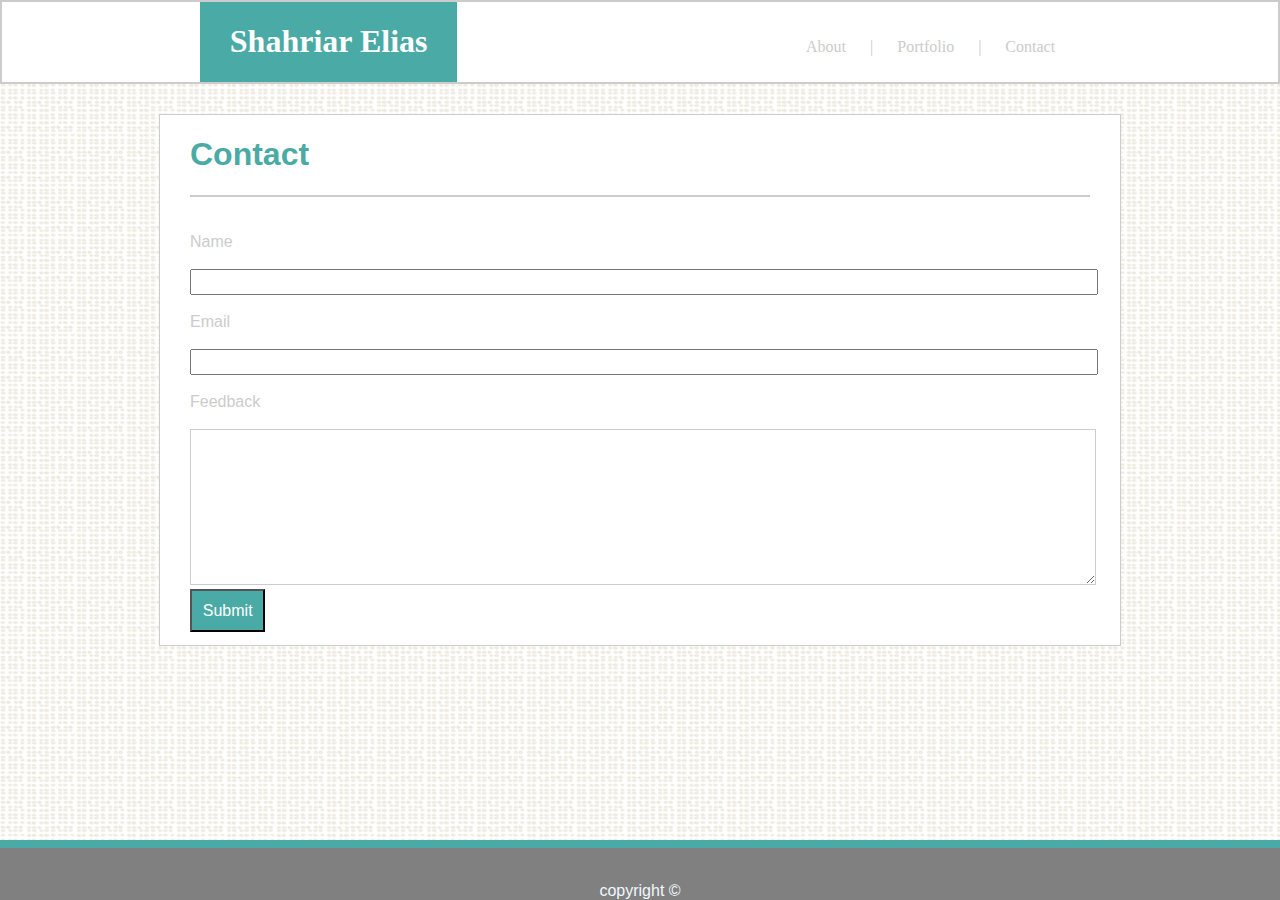
<file: contact.html>
<!DOCTYPE html>
<!--[if lt IE 7]>      <html class="no-js lt-ie9 lt-ie8 lt-ie7"> <![endif]-->
<!--[if IE 7]>         <html class="no-js lt-ie9 lt-ie8"> <![endif]-->
<!--[if IE 8]>         <html class="no-js lt-ie9"> <![endif]-->
<!--[if gt IE 8]><!--> <html class="no-js"> <!--<![endif]-->
    <head>
        <meta charset="utf-8">
        <meta http-equiv="X-UA-Compatible" content="IE=edge">
        <title>Portfolio About</title>
        <meta name="description" content="">
        <meta name="viewport" content="width=device-width, initial-scale=1">
        <link rel="stylesheet" href="assets/styleC.css">
    </head>
    <body background="image/dynamic-style.png">
        <div class ="header">
            <header>
                <div class="name">
                    <h1>Shahriar Elias</h1>
                </div>
                <div class="menu">
                    <a href="./index.html"><p class="menuItem">About</p></a>
                    <p class="menuItem">|</p>
                    <a href="./portfolio.html"><p class="menuItem">Portfolio</p></a>
                    <p class="menuItem">|</p>
                    <a href="./contact.html"><p class="menuItem">Contact</p></a>
                    </div>

            </header>
        </div>
        <div class="aboutContainer">
            <div class="border">
                    <h1 class="contact">Contact</h1>
                    <div class="underLine"></div>
            
                <form action="" method="">
                    <lable for ="firstname"> <br><br>Name <br><br></lable>
                    <input type="text" id= "firstname" name="">
                </form>
                <form action="" method="">
                        <lable for ="Email"><br>Email <br><br></lable>
                        <input type="text" id= "Email" name="">
                </form>
                <form action="" method="">
                        <br>Feedback</br><br>
                        <textarea rows="10" cols="40"></textarea></br>
                        <input id="submit" type="submit" value="Submit">
                </form>
            </div>
        </div>
        <footer>
            <div class="line">
            <p class="copyright">copyright &copy;</p>
        </footer>
        <script src="" async defer></script>
    </body>
</html>
</file>
<file: assets/styleC.css>
body{
    margin: 0px;
    font-family: Arial, Helvetica, sans-serif;
    
}
.header{
    background-color: #ffffff;
    border: solid 2px #cccccc;
    font-family: Georgia, 'Times New Roman', Times, serif;
 
    
}
header{
    width: 69%;
    margin:auto;
}
.menu{
    display: inline-block;
    margin-left: 38%;
    color: #cccccc;
    
}
.name{
    display: inline-block;
    background-color: #4aaaa5;
    color: white;
    padding-left: 30px;
    padding-right: 30px
}
.menuItem{
    display: inline-block;
    padding-left: 10px;
    padding-right: 10px;
    color: #cccccc;
    
}
.aboutContainer{
    width: 960px;
    height: 500px;
    margin: auto;
    background-color: #ffffff;
    
    border: solid 1px #cccccc; 
    margin-top: 60px;
    margin-bottom: 60px;
    padding-bottom: 30px;
    position: relative;
    bottom: 30px;

}
.underLine{
    background-color: #cccccc;
    height: 2px;
    margin-left: 30px;
    margin-right: 30px;
}
img{
    float:left;
}
form{
    color: #cccccc;
    margin-left: 30px;
    margin-right: 30px;
    
}
#firstname, #Email{
    height: 20px;
    width: 100%;
}
textarea{
    width: 100%;
    border-color: #cccccc;
}
#submit{
    background-color: #4aaaa5;
    color: #ffffff;
    font-size: 100%;
    padding: 1.2%;
}
.contact{
    color: #4aaaa5;
    padding-top: 21.440;
    padding-right: 30px;
    padding-left: 30px;
}
.aboutme1{
    float:left;
    width: 62%;
    font-size: 18px;
    margin-right: 20px;
    margin-left: 20px;
}
.aboutme2{
    overflow: auto;
    clear: both;
    padding-top: 20px;
    font-size: 18px;
}

.imageAndDetails{
    padding: 30px;
    font-size: 18px;
    
}
footer{
   
    position: fixed;
    bottom: 0;
    width: 100%;
    background-color: grey;
    color: aliceblue;
    text-align: center;
    margin-top:0px;
    height: 60px;
    
}
.line{
    background-color: #4aaaa5;
    height: 8px;
    
}
.copyright{
    padding-top: 42px;
    margin: 0%;
    
}
</file>
